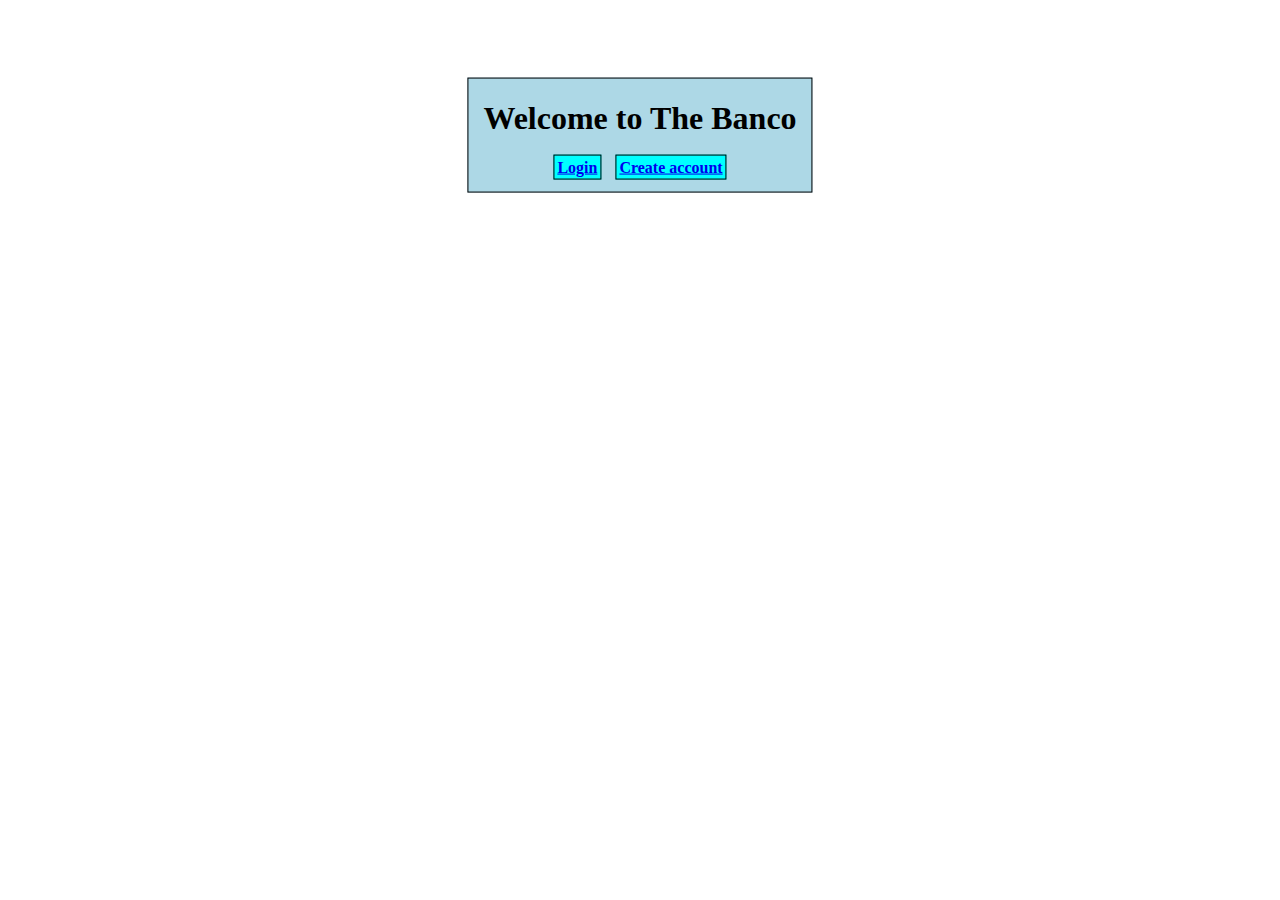
<file: index.html>
<html>
<head><title>Index</title></head>
<body>
<center>
<div style="border: thin black solid; position: absolute; top:15%; left:50%; transform: translate(-50%,-50%); background-color: lightblue; padding:15; padding-top:0">
<h1>Welcome to The Banco</h1>
		<a href="login.html" style="border: thin black solid; background-color: aqua; padding:3"><b>Login</b></a>
		<a href="http://localhost:8080/JSPfiles/BankApp/createaccount.html" style="border: thin black solid; background-color: aqua;margin-left: 10; padding:3"><b>Create account</b></a>
</div>
</body>
</html>
</file>
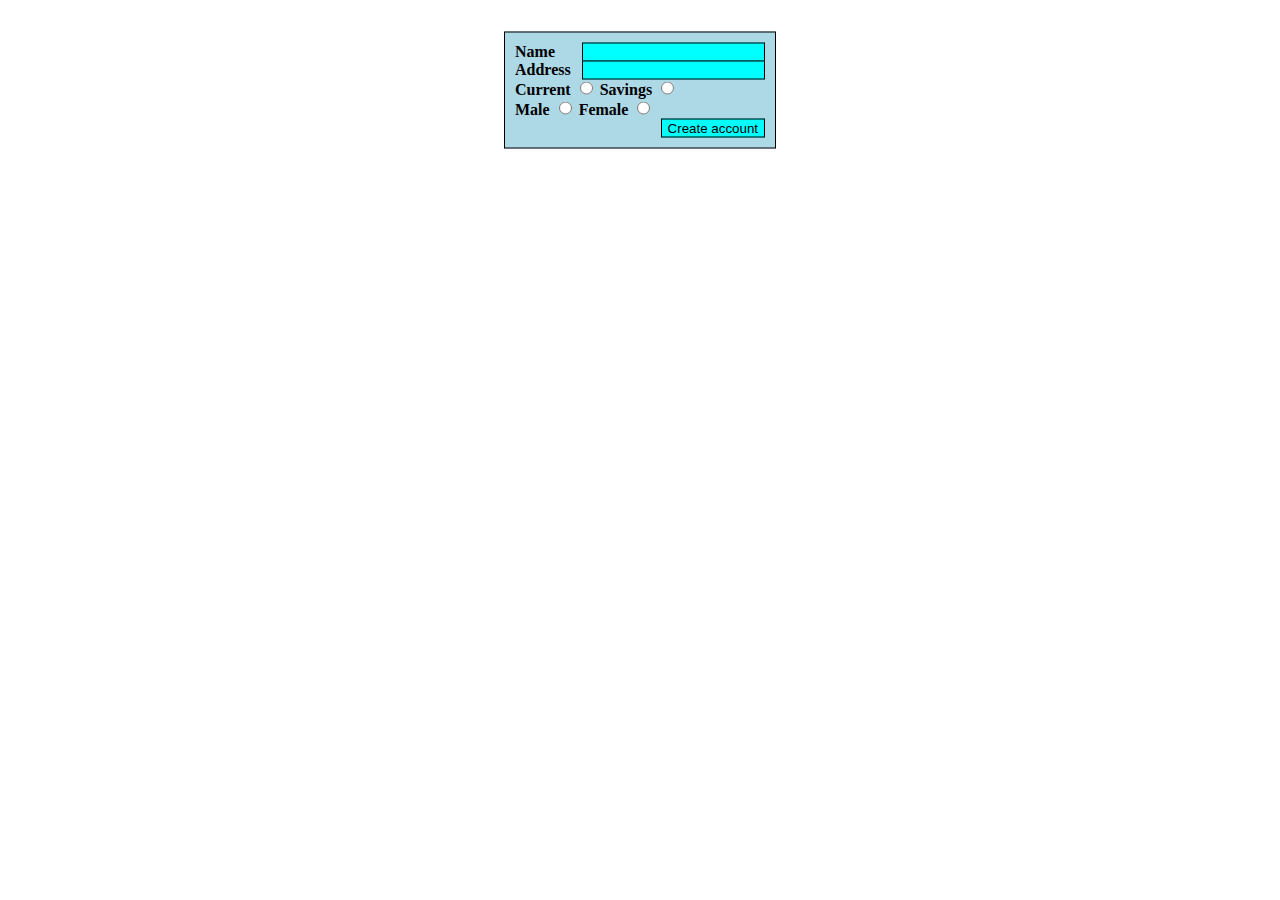
<file: createaccount.html>
<html>
<script>
	function checkform(){
		let accountTypeError = window.document.getElementById("accountTypeError");
		let genderError = window.document.getElementById("genderError");
		let check = true;
		if(document.getElementById("current").checked == false && document.getElementById("saving").checked == false){
			accountTypeError.style.visibility="visible";
			accountTypeError.innerHTML="Account type is unchosen";
			check = false;
		}
		else{
			accountTypeError.style.visibility="hidden";
		}
		if(document.getElementById("male").checked == false && document.getElementById("female").checked == false){
			genderError.style.visibility="visible";
			genderError.innerHTML="Gender is unchosen";
			check = false;
		}
		else{
			genderError.style.visibility="hidden";
		}
		return check;
	}
</script>
<body>
<h4>
<form action="http://localhost:8080/JSPfiles/BankApp/createpassword.jsp" onsubmit="return checkform()" method="post" style="border: thin black solid; position: absolute; top:10%; left:50%; transform:translate(-50%,-50%); padding:10;background-color: lightblue; min-width: 250" align="left">
Name <input required name="name" style="border: thin black solid; background-color: aqua;position:absolute;right:10;"><br>
Address <input required name="address" style="border: thin black solid; background-color: aqua;position:absolute;right:10;"><br>
Current <input type="radio" name="accountType" id="current" value="c"> Savings <input type="radio" name="accountType" id="saving" value="s">
<span id="accountTypeError" style="color:red; visibility:hidden;font-size:small;float:right"></span><br>
Male <input type="radio" name="gender" id="male" value="m"> Female <input type="radio" name="gender" id="female" value="f">
<span id="genderError" style="color:red; visibility:hidden;font-size:small;float:right"></span><br>
<input type="submit" value="Create account" style="float: right; border: thin black solid; background-color: aqua">
</form>
</h4>
</body>
</html>
</file>
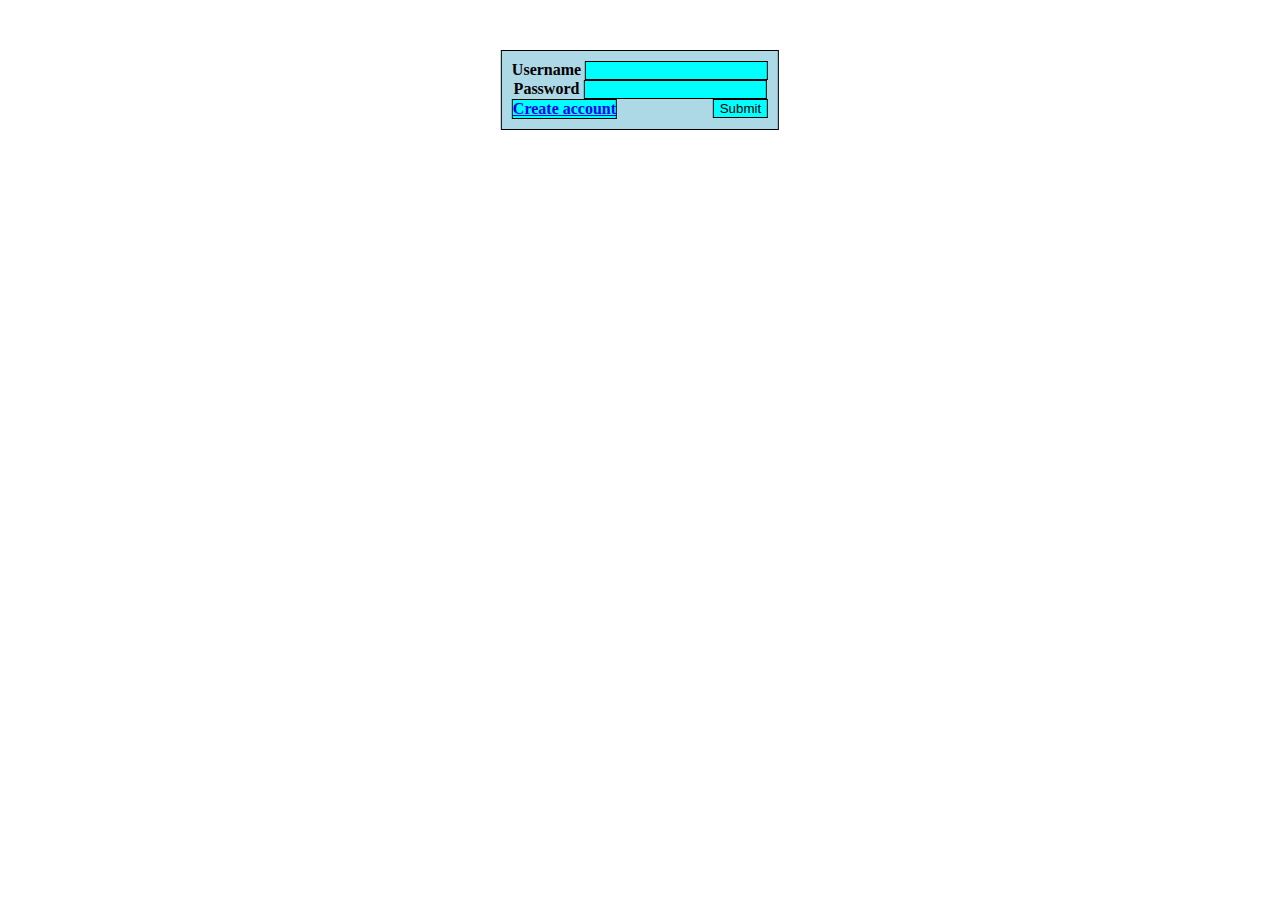
<file: login.html>
<html>
<head><title>Login</title></head>
<body>
<h4>
<form action="http://localhost:8080/JSPfiles/BankApp/login.jsp" onsubmit="return checkform()" method="post" style="border: thin black solid; position: absolute; top:10%; left:50%; transform:translate(-50%,-50%); padding:10; background-color: lightblue">
<center>
Username <input required type="text" name="username" style="border: thin black solid; background-color: aqua"><br>
Password <input required type="Password" name="password" style="border: thin black solid; background-color: aqua"><br></center>
<a href="createaccount.html" style="float: left; border: thin black solid; background-color: aqua">Create account</a>
<input type="submit" style="float: right; border: thin black solid; background-color: aqua">
</form>
</h4>
</body>
</html>
</file>
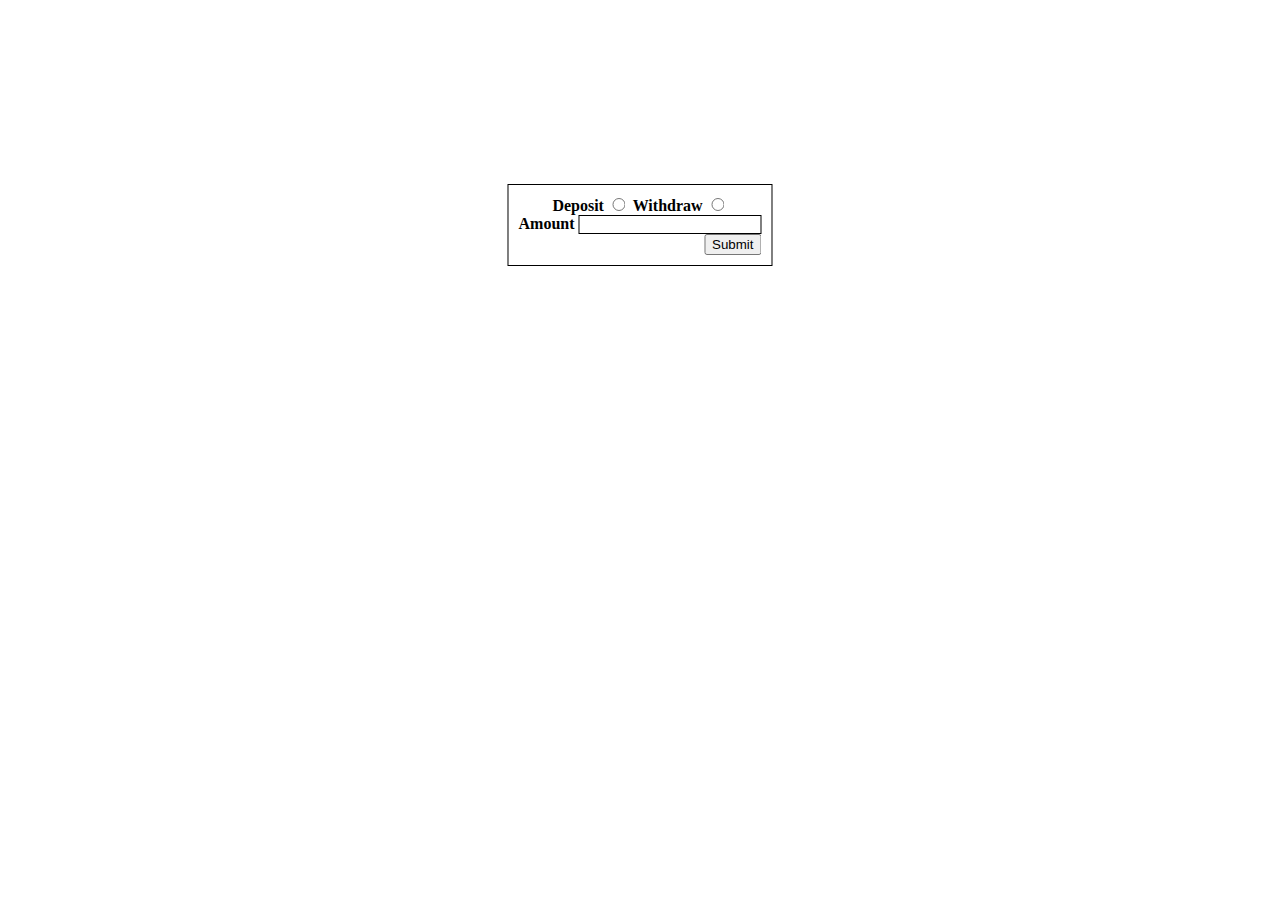
<file: transactions.html>
<html>
<script>
	function checkform(){
		var ref1 = window.document.getElementById("p1");
		var check = true;
		ref1.innerHTML="";
		if(document.getElementById("deposit").checked == false && document.getElementById("withdraw").checked == false){
			ref1.innerHTML="Transaction type is unchosen<br>";
			check = false;
		}
		if(window.document.forms[0].elements[2].value==""){
			ref1.innerHTML+="Amount is missing";
			check = false;
			window.document.forms[0].elements[2].focus();
		}
		if(window.document.forms[0].elements[2].value<0){
			ref1.innerHTML+="Amount is Negative";
			check = false;
			window.document.forms[0].elements[2].focus();
		}
		return check;
}
</script>
<body>
<h4>
<form action="http://localhost:8080/JSPfiles/BankApp/interttransac.jsp" onsubmit="return checkform()" method="post" style="border: thin black solid; position: absolute; top:25%; left:50%; transform:translate(-50%,-50%); padding:10;" align="left">
<center>
Deposit <input type="radio" name="transactype" id="deposit" value="w">
Withdraw <input type="radio" name="transactype" id="withdraw" value="d"><br>
Amount <input type ="number" name="amount" style="border: thin black solid;"><br>
<b><span id="p1" style="font-size: small;color: red"></span></b>
<input type="submit" style="float: right">
</form>
</body>
</html>
</file>
